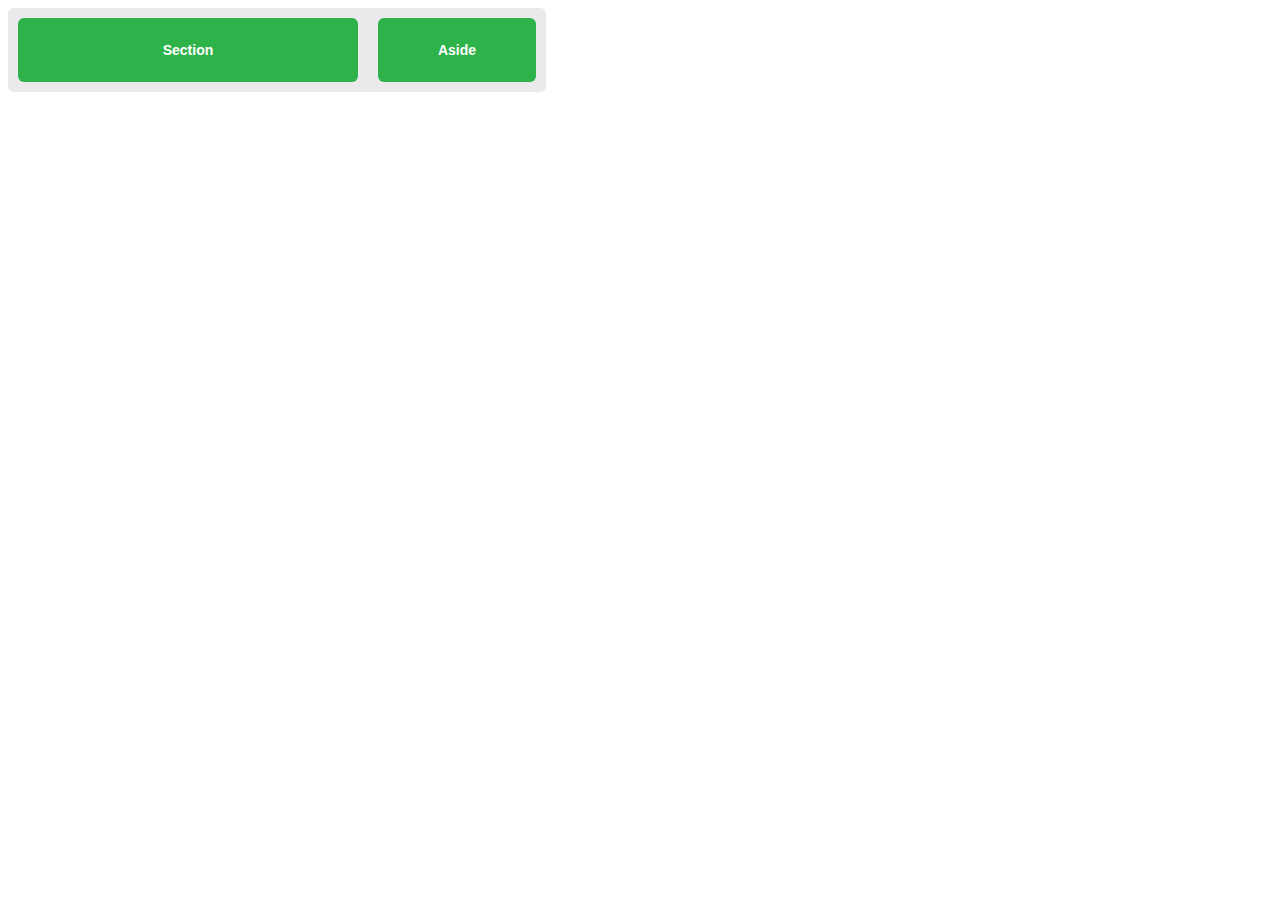
<file: index11.html>
<html >
<head>
<title>Untitled Document</title>
</head>
<style>
body {
  color: #fff;
  font: 600 14px/24px "Open Sans", "HelveticaNeue-Light", "Helvetica Neue Light", "Helvetica Neue", Helvetica, Arial, "Lucida Grande", Sans-Serif;
}
.container:before,
.container:after {
  content: "";
  display: table;
}
.container:after {
  clear: both;
}
.container {
  background: #eaeaed;
  width: 538px;
  *zoom: 1;
}
.container,
section,
aside {
  border-radius: 6px;
}
section,
aside {
  background: #2db34a;
  margin: 10px;
  padding: 20px 0;
  text-align: center;
}
section {
  float: left;
  width: 340px;
}
aside {
  float: right;
  width: 158px;
}

</style>


<body>



<div class="container">
  <section>Section</section>
  <aside>Aside</aside>
</div>


</body>

</html>
</file>
